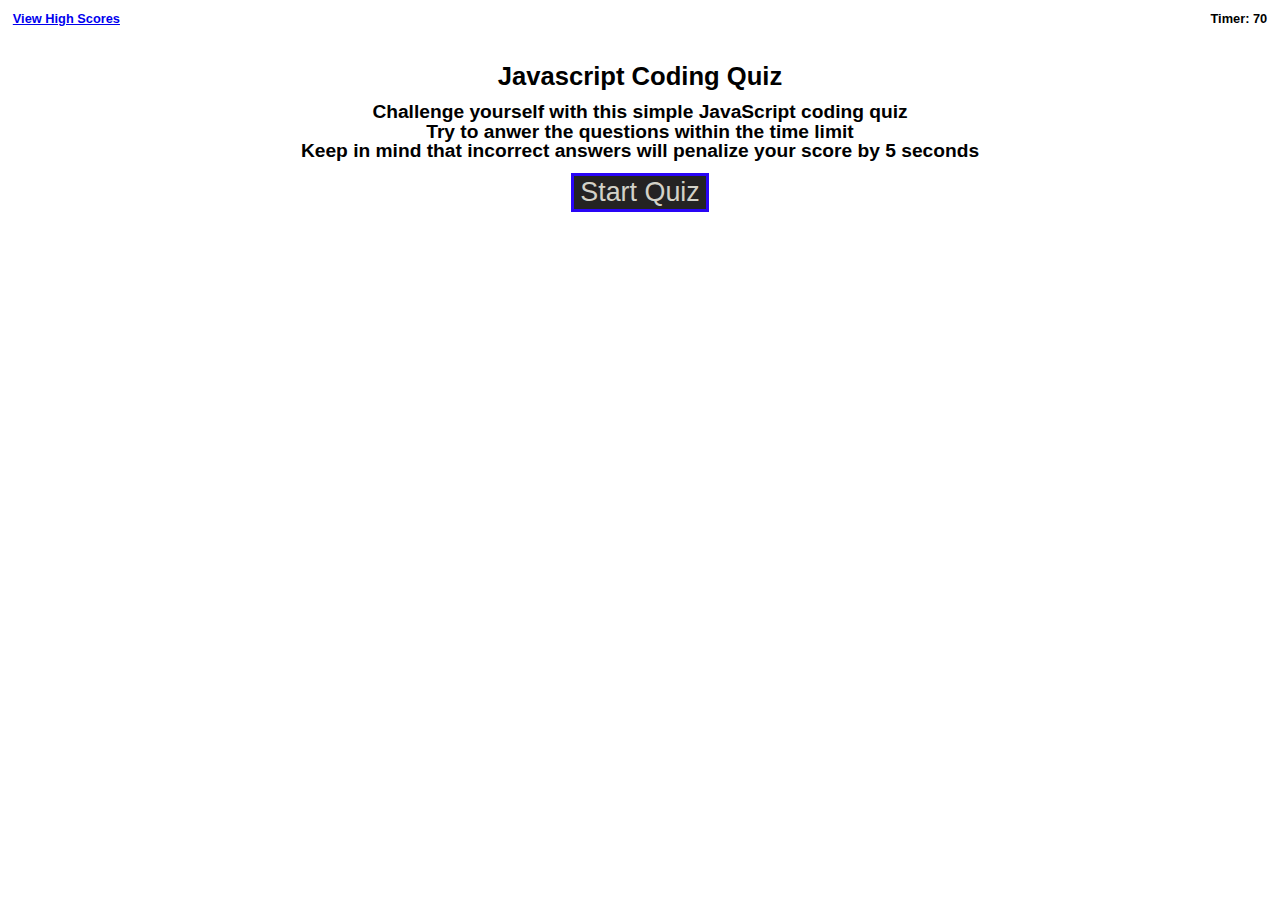
<file: index.html>
<!DOCTYPE html>
<html lang="en">
<head>
    <meta charset="UTF-8">
    <meta name="viewport" content="width=device-width, initial-scale=1.0">
    <title>Document</title>
    <link rel="stylesheet" href="reset.css">
    <link rel="stylesheet" href="style.css">
</head>
<body>
    <header class="divs" id="header">
        <div id="hslink"><a href="HighScores.html">View High Scores</a></div>
        <div id="timer">Timer: 70</div>
    </header>
    <div class="divs list" id="banner">
        <!-- ========================================== -->
        <div>
            <h1 class="big-text">Javascript Coding Quiz</h1>
        </div>
        <!-- ========================================== -->
        <div>
            <p>Challenge yourself with this simple JavaScript coding quiz<br>
                Try to anwer the questions within the time limit<br>
                Keep in mind that incorrect answers will penalize your score by 5 seconds
            </p>
        </div> 
        <!-- ========================================== -->
        <div>
            <button id="start_button">Start Quiz</button>
        </div>
          
    <script src="script.js"></script>
</body>
</html>
</file>
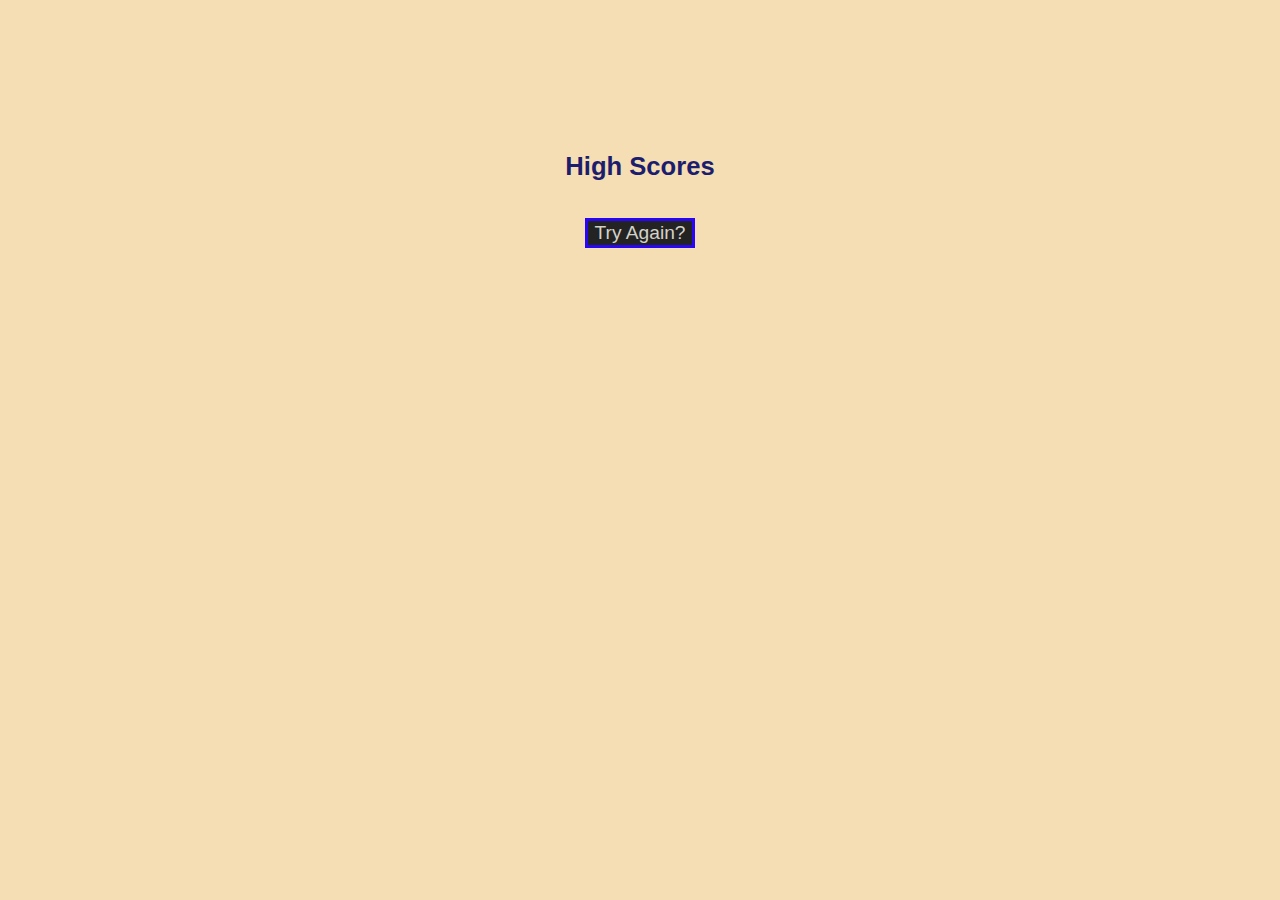
<file: HighScores.html>
<!DOCTYPE html>
<html lang="en">
<head>
    <meta charset="UTF-8">
    <meta name="viewport" content="width=device-width, initial-scale=1.0">
    <title>High Scores</title>
    <link rel="stylesheet" href="reset.css">
    <link rel="stylesheet" href="style.css">
</head>
<body class="body2">
    <div class=" highScores divs list endP">
        <div >
            <h1>High Scores</h1>
        </div>
        <div id="hsdiv" >
        </div>
        <div>
            <a href="index.html"><button class="endButton hsbutton">Try Again?</button></a>
        </div>
    </div>
    <script>
        var highScores = JSON.parse(localStorage.getItem("highScores"))
        
       function createPar(prop){
        var highScoresEl = document.getElementById("hsdiv")
        var p = document.createElement("p")
            p.setAttribute("id", "hs")
            p.setAttribute("class", "endP")
            p.textContent = prop.initials + ": " + prop.score
            highScoresEl.appendChild(p)
        };

          highScores.forEach(function(prop) {
            createPar(prop)
          })

    </script>
</body>
</html>
</file>
<file: style.css>
*{
    box-sizing: border-box;
}
/* HEADER PROPERTIES========================================== */
.divs{
    display: flex; 
    width: 100%;
    margin-left: auto;
    margin-right: auto;
    margin-bottom: 1vw;
    padding: 1vw 1vw;
    font-size: 1vw;
    font-family: Arial, Helvetica, sans-serif;
}
header{
    justify-content: space-between;
    font-weight: 600;
}

.list{
    flex-direction: column;
    align-items: center;
    
}
.big-text{
    font-size: 2vw;
    font-weight: 900;
    margin-bottom: 1vw;
}

#banner p{
    font-size: 1.5vw;
    font-weight: 600;
    text-align: center;
    margin-bottom: 1vw;
}
button{
    /* border-radius: 4%;s */
    font-size: 2.1vw;
    background-color: rgb(36, 35, 35);
    border: rgb(41, 5, 246) solid 0.3vw;
    color: rgb(211, 210, 200);
    margin-bottom: 1vw;

}
   
.question{
    font-size: 1vw;
    width: auto;
    display: flex;
    flex-direction: column;
    align-items: flex-center;
}

.correct{
    background-color: green;
}
.wrong{
    background-color: red;
}

.endDiv{
    margin-top: 11vw;
}

.endP{
    color: rgb(29, 29, 110);
    font-size: 2vw;
    font-weight: 600;
    font-family: Impact, Haettenschweiler, 'Arial Narrow Bold', sans-serif;
}

.endButton{
    font-size: 1.5vw;
}

.highScores{
    margin-top: 11vw;
}

.hsbutton{
    margin-top: 3vw;
}

.body2{
    background-color: wheat;
}
</file>
